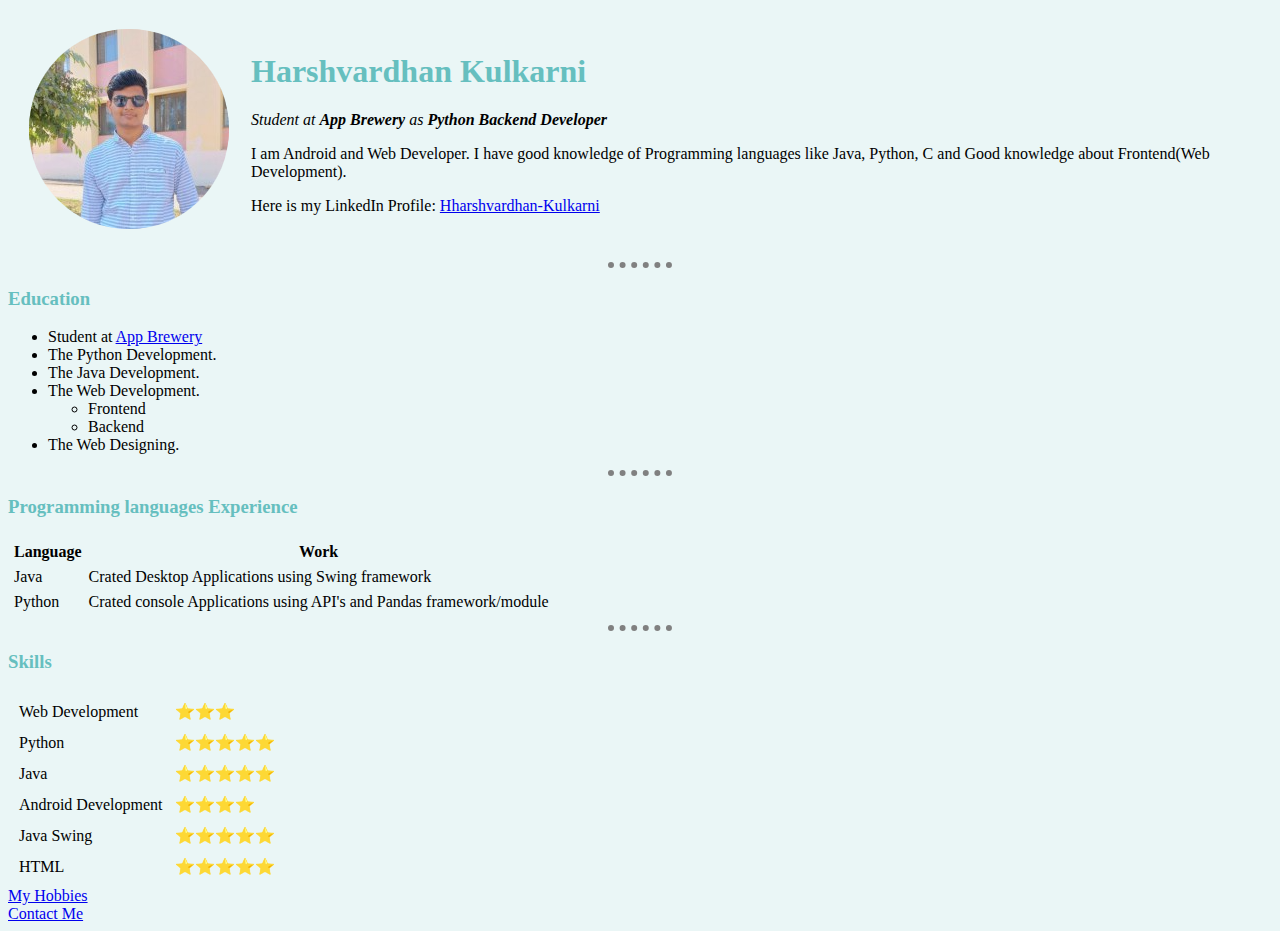
<file: index.html>
<!DOCTYPE html>
<html lang="en">

<head>
  <meta charset="UTF-8">
  <meta http-equiv="X-UA-Compatible" content="IE=edge">
  <meta name="viewport" content="width=device-width, initial-scale=1.0">
  <link rel="stylesheet" href="css/style.css">
  <title>Harsh's Personal Site</title>
</head>

<body>
  <table cellspacing="20">
    <tr>
      <td><img src="harsh.png" alt="harsh profile picture"></td>
      <td>
        <h1>Harshvardhan Kulkarni</h1>
        <p><em>Student at <strong>App Brewery</strong> as <strong>Python Backend Developer</strong></em></p>
        <p>I am Android and Web Developer. I have good knowledge of Programming languages like Java, Python, C
          and Good knowledge about Frontend(Web Development).</p>
        <p>Here is my LinkedIn Profile: <a href="https://www.linkedin.com/in/harshvardhan-kulkarni/"
            rel="noopener noreferrer"> Hharshvardhan-Kulkarni</a></p>
      </td>
    </tr>
  </table>
  <hr size="3" noshade>
  <h3>Education</h3>
  <ul>
    <li>Student at <a href="https://appbrewery.com/">App Brewery</a></li>
    <li>The Python Development.</li>
    <li>The Java Development.</li>
    <li>The Web Development.</li>
    <ul>
      <li>Frontend</li>
      <li>Backend</li>
    </ul>
    <li>The Web Designing.</li>
  </ul>
  <hr size="3" noshade>
  <h3>Programming languages Experience</h3>
  <table cellspacing="5">
    <thead>
      <tr>
        <th>Language</th>
        <th>Work</th>
      </tr>
    </thead>
    <tbody>
      <tr>
        <td>Java</td>
        <td>Crated Desktop Applications using Swing framework</td>
      </tr>
      <tr>
        <td>Python</td>
        <td>Crated console Applications using API's and Pandas framework/module</td>
      </tr>
    </tbody>
  </table>
  <hr size="3" noshade>
  <h3>Skills</h3>
  <table cellspacing="10">
    <tr>
      <td>Web Development</td>
      <td>⭐⭐⭐</td>
    </tr>
    <tr>
      <td>Python</td>
      <td>⭐⭐⭐⭐⭐</td>
    </tr>
    <tr>
      <td>Java</td>
      <td>⭐⭐⭐⭐⭐</td>
    </tr>
    <tr>
      <td>Android Development</td>
      <td>⭐⭐⭐⭐</td>
    </tr>
    <tr>
      <td>Java Swing</td>
      <td>⭐⭐⭐⭐⭐</td>
    </tr>
    <tr>
      <td>HTML</td>
      <td>⭐⭐⭐⭐⭐</td>
    </tr>
  </table>
  <a href="hobbies.html">My Hobbies</a><br>
  <a href="contact.html">Contact Me</a>
</body>

</html>
</file>
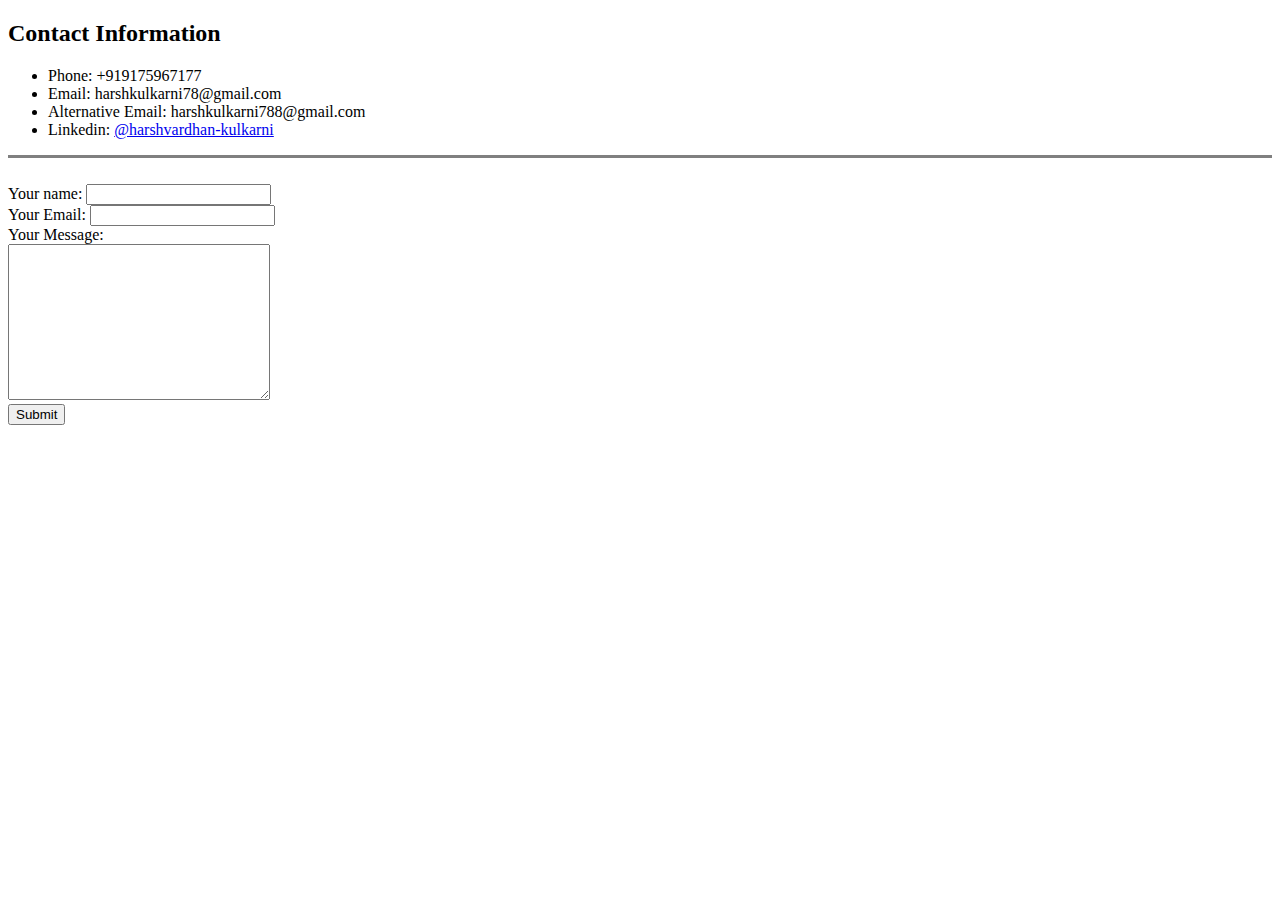
<file: contact.html>
<!DOCTYPE html>
<html lang="en">

<head>
    <meta charset="UTF-8">
    <meta http-equiv="X-UA-Compatible" content="IE=edge">
    <meta name="viewport" content="width=device-width, initial-scale=1.0">
    <title>Contact Info</title>
</head>

<body>
    <h2>Contact Information</h2>
    <ul>
        <li>Phone: +919175967177</li>
        <li>Email: harshkulkarni78@gmail.com</li>
        <li>Alternative Email: harshkulkarni788@gmail.com</li>
        <li>Linkedin: <a href="https://www.linkedin.com/in/harshvardhan-kulkarni/">@harshvardhan-kulkarni</a></li>
    </ul>
    <hr size="3" noshade>
    <br>
    <form action="mailto:harshkulkarni78@gmail.com" method="post" enctype="text/plain">
        <label>Your name: </label>
        <input type="text"><br>
        <label>Your Email: </label>
        <input type="email"><br>
        <label>Your Message: </label><br>
        <textarea name="" id="" cols="30" rows="10"></textarea><br>
        <input type="submit"><br>
    </form>
</body>

</html>
</file>
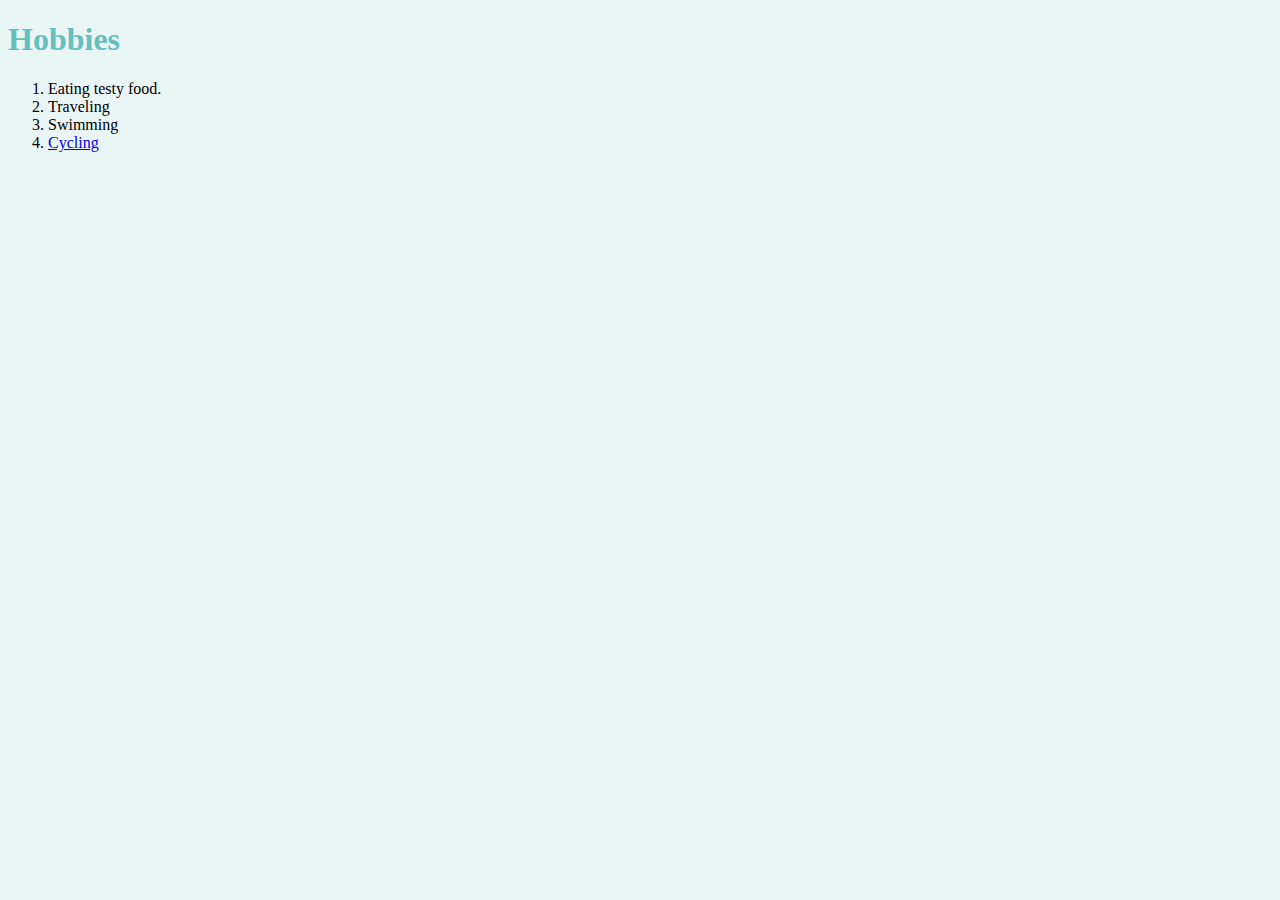
<file: hobbies.html>
<!DOCTYPE html>
<html lang="en">

<head>
    <meta charset="UTF-8">
    <meta http-equiv="X-UA-Compatible" content="IE=edge">
    <meta name="viewport" content="width=device-width, initial-scale=1.0">
    <title>My Hobbies</title>
    <link rel="stylesheet" href="css/style.css">
</head>

<body>
    <h1>Hobbies</h1>
    <ol>
        <li>Eating testy food.</li>
        <li>Traveling</li>
        <li>Swimming</li>
        <li><a href="https://www.google.com/search?q=cycling">Cycling</a></li>
    </ol>
</body>

</html>
</file>
<file: css/style.css>
* {
  background-color: #eaf6f6;
}

hr {
  /* border-style: dotted none none none; */
  /* or Alternative way is */
  border-style: none;
  border-top-style: dotted;
  border-color: gray;
  border-width: 6px;
  width: 5%;
}

h1 {
  color: #66bfbf;
}
h3 {
  color: #66bfbf;
}
</file>
